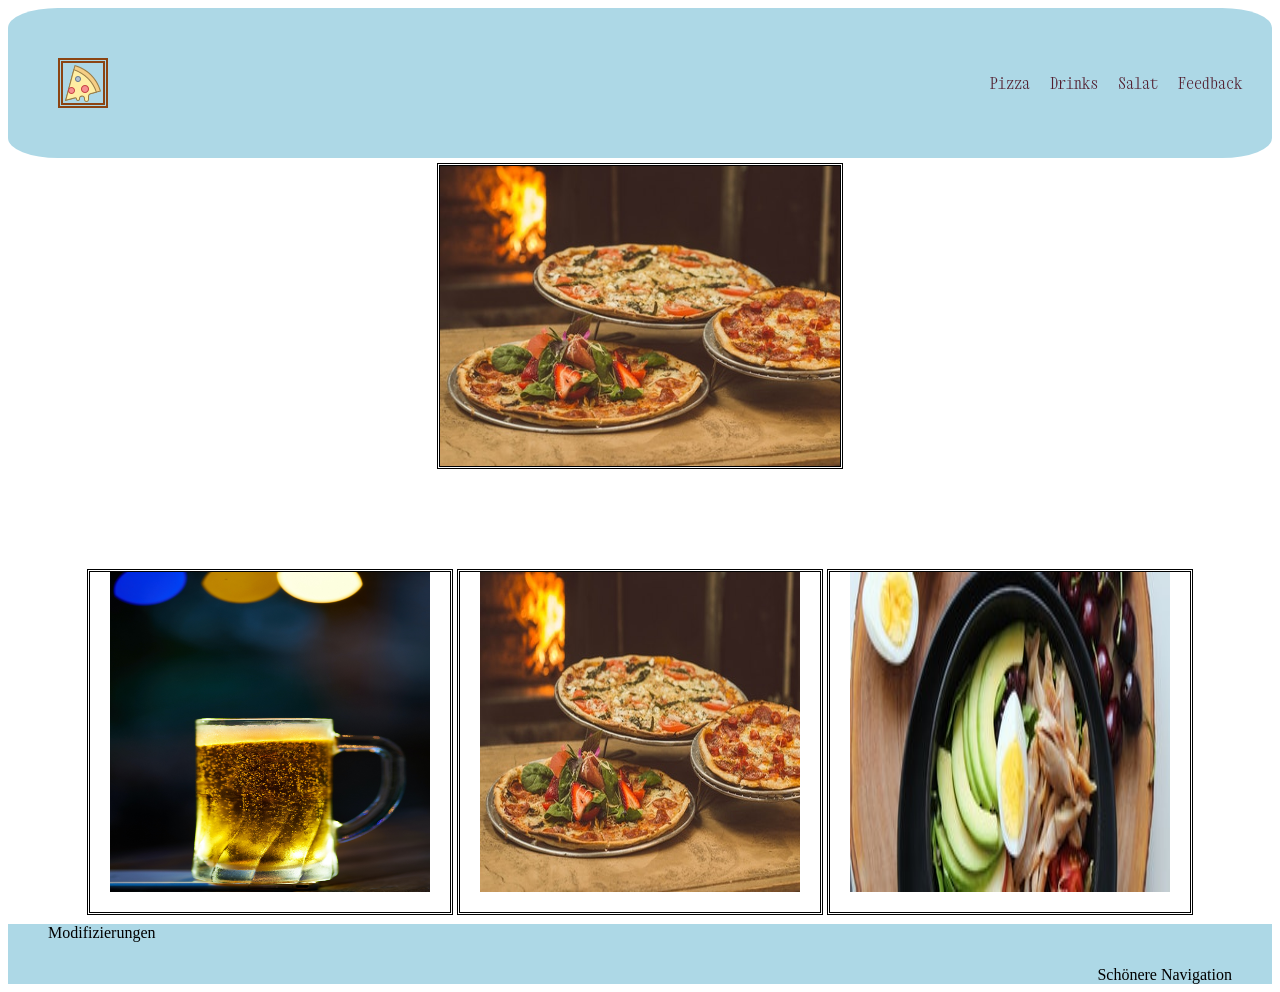
<file: index.html>
<!doctype html>
<html lang="en">
<head>
    <meta charset="UTF-8">
    <meta name="viewport"
          content="width=device-width, user-scalable=no, initial-scale=1.0, maximum-scale=1.0, minimum-scale=1.0">
    <meta http-equiv="X-UA-Compatible" content="ie=edge">
    <link rel="stylesheet" href="style.css" type="text/css">
    <title>Document</title>
</head>
<body>

<div id="navbar">
    <div id="logo">
        <img class="pizza-logo" src="logo/pizza.png" alt="keep updated">
    </div>
    <div id="links">

            <a href="index.html">Pizza</a>
            <a href="drinks.html">Drinks</a>
            <a href="salat.html">Salat</a>
            <a href="feedback.html">Feedback</a>

    </div>

    <div id="myNav" class="overlay">
        <a href="javascript:void(0)" class="closebtn" onclick="closeNav()">&times;</a>
        <div class="overlay-content">
            <a href="index.html">Pizza</a>
            <a href="drinks.html">Drinks</a>
            <a href="salat.html">Salat</a>
            <a href="feedback.html">Feedback</a>
        </div>
    </div>
    <span style="font-size:30px;cursor:pointer" onclick="openNav()">&#9776; open</span>
</div>
<script>
    function openNav() {
        document.getElementById("myNav").style.width = "60%";
    }

    function closeNav() {
        document.getElementById("myNav").style.width = "0%";
    }

</script>
<main id="main-page">
    <div class="wrapper">
        <img class="schnell" src="images/pizza.jpg" width="400px" height="300px" alt="Pizza">
    </div>
    <div id="layers">
        <img class="firstone" src="images/drinks.jpg"  alt="Pizza">
        <img class="secondone" src="images/pizza.jpg" alt="Pizza">
        <img class="thirdone" src="images/salat.jpg" alt="Pizza">
    </div>


</main>
<footer class="wave">
    <div id="footer">
        <div id="left-footer">Modifizierungen</div>

        <div id="right-footer">Schönere Navigation </div>
    </div>
</footer>
</body>
</html>
</file>
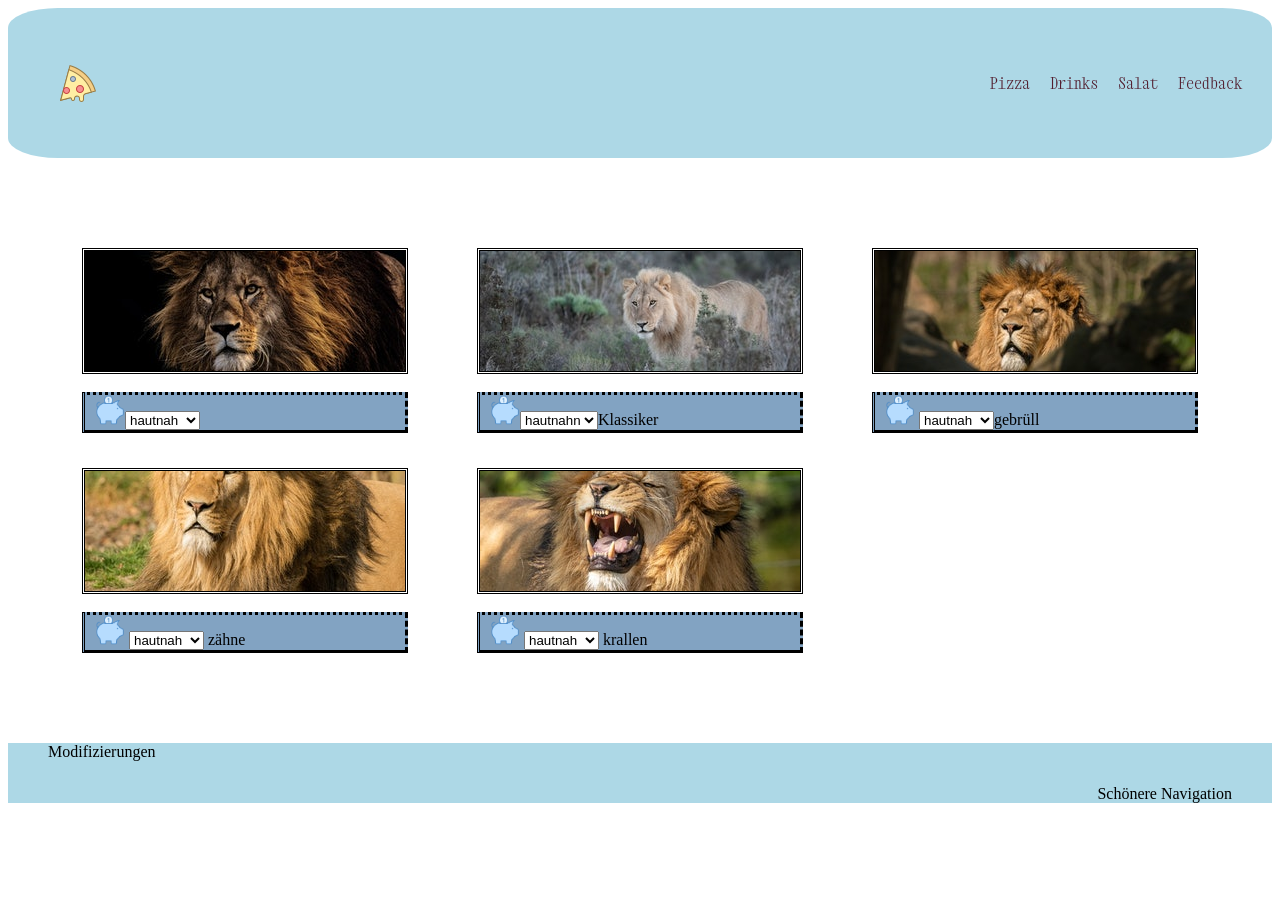
<file: drinks.html>
<!doctype html>
<html lang="en">
<head>
    <meta charset="UTF-8">
    <meta name="viewport"
          content="width=device-width, user-scalable=no, initial-scale=1.0, maximum-scale=1.0, minimum-scale=1.0">
    <meta http-equiv="X-UA-Compatible" content="ie=edge">
    <link rel="stylesheet" href="style.css" type="text/css">
    <title>Document</title>
</head>
<body>
<div id="navbar">
    <div id="logo">
        <img src="logo/pizza.png" alt="keep updated">
    </div>
    <div id="links">

        <a href="index.html">Pizza</a>
        <a href="drinks.html">Drinks</a>
        <a href="salat.html">Salat</a>
        <a href="feedback.html">Feedback</a>

    </div>

    <div id="myNav" class="overlay">
        <a href="javascript:void(0)" class="closebtn" onclick="closeNav()">&times;</a>
        <div class="overlay-content">
            <a href="index.html">Pizza</a>
            <a href="drinks.html">drinks</a>
            <a href="salat.html">Salat</a>
            <a href="feedback.html">Feedback</a>
        </div>
    </div>
    <span style="font-size:30px;cursor:pointer" onclick="openNav()">&#9776; open</span>
</div>
<script>
    function openNav() {
        document.getElementById("myNav").style.width = "100%";
    }

    function closeNav() {
        document.getElementById("myNav").style.width = "0%";
    }
</script>
<section id="collection">
    <div class="products1">
        <img class= "picture1" src="images/löwe1.jpg"><br>
        <figcaption style="font-family: Bahnschrift; padding-left: 10px" ><img src="./images/warenkorb.png" width="30px" height="30px"><select name="drinks">

            <option value="alcohol">hautnah </option>
            <option value="non-alcohol">steicheln</option>
        </select>
        </figcaption>
    </div>

    <div class="products2">
        <img class="picture2"src="images/löwe3.jpg"><br>
        <figcaption style="font-family: Bahnschrift;padding-left: 10px"><img src="./images/warenkorb.png"width="30px" height="30px"><select name="drinks">
            <option value="alcohol">hautnahn</option>
            <option value="non-alcohol">steicheln</option>
        </select>Klassiker
        </figcaption>
    </div>
    <div class="products3">
        <img class="picture3" src="./images/löwe4.jpg"><br>
        <figcaption style="font-family: Bahnschrift; padding-left: 10px"><img src="./images/warenkorb.png" width="30px" height="30px"> <select name="drinks">
            <option value="alcohol">hautnah</option>
            <option value="non-alcohol">steicheln</option>
        </select>gebrüll
        </figcaption>
    </div>
    <div class="products4">
        <img class="picture4" src="./images/löwe5.jpg"><br>
        <figcaption style="font-family: Bahnschrift; padding-left: 10px"><img src="./images/warenkorb.png" width="30px" height="30px"> <select name="drinks">
            <option value="alcohol">hautnah</option>
            <option value="non-alcohol">steicheln</option>
        </select> zähne
        </figcaption>
    </div>
    <div class="products5">
        <img class="picture5"src="./images/löwe2.jpg"><br>
        <figcaption  style="font-family: Bahnschrift; padding-left: 10px;"><img src="./images/warenkorb.png" width="30px" height="30px"> <select name="drinks">
            <option value="alcohol">hautnah</option>
            <option value="non-alcohol">steicheln</option>
        </select> krallen
        </figcaption>
    </div>
</section>
<footer>
    <div id="footer">
        <div id="left-footer">Modifizierungen</div>

        <div id="right-footer">Schönere Navigation </div>
    </div>
</footer>
<script>
    function loadDoc() {
        var xhttp = new XMLHttpRequest();
        xhttp.onreadystatechange = function() {
            if (this.readyState == 4 && this.status == 200) {
                document.getElementById("bbtn").innerHTML =
                    this.responseText;
            }
        };
        xhttp.open("GET", "ajax_info.txt", true);
        xhttp.send();
    }
</script>

</body>
</html>
</file>
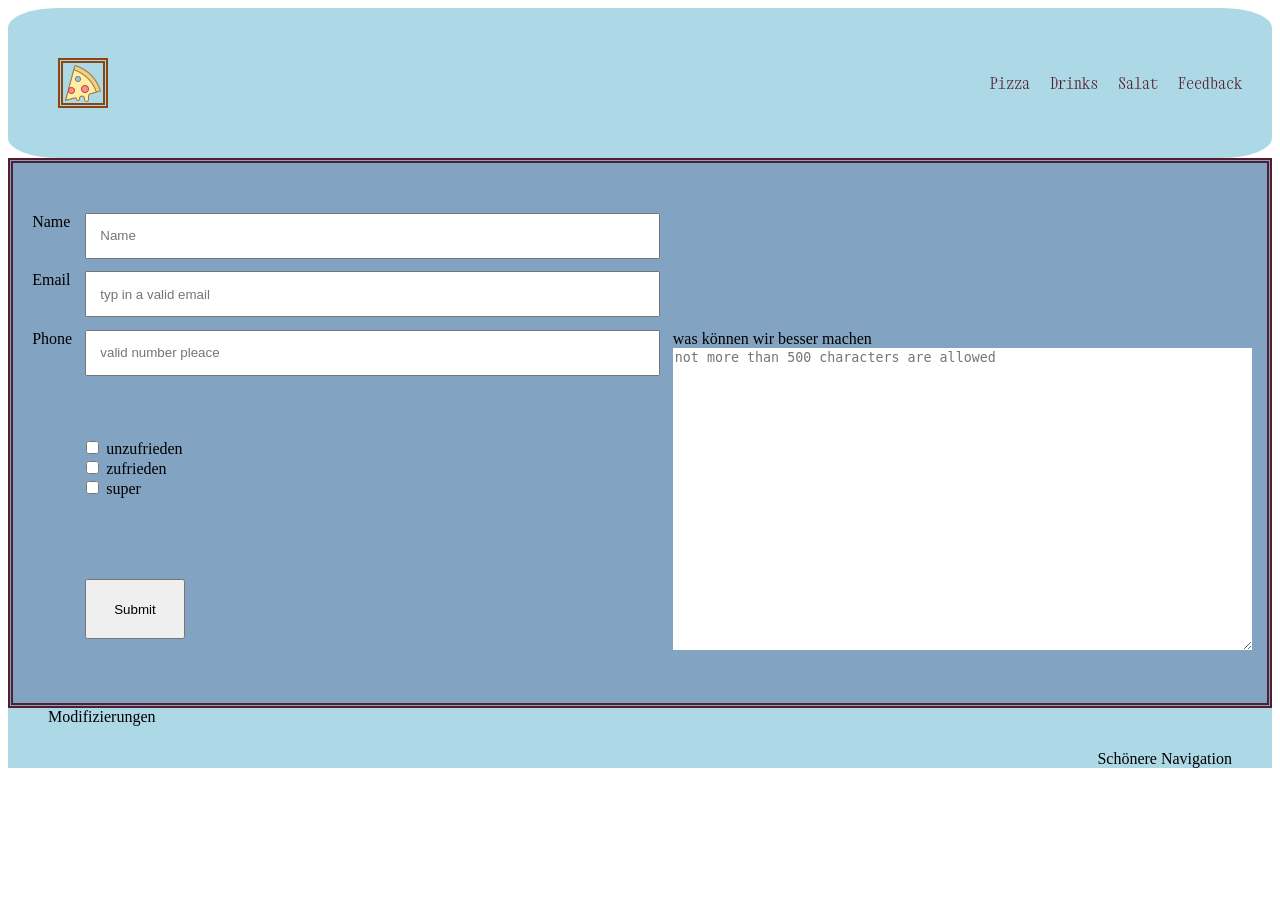
<file: feedback.html>
<!doctype html>
<html lang="en">
<head>
    <meta charset="UTF-8">
    <meta name="viewport"
          content="width=device-width, user-scalable=no, initial-scale=1.0, maximum-scale=1.0, minimum-scale=1.0">
    <meta http-equiv="X-UA-Compatible" content="ie=edge">
    <link rel="stylesheet" href="style.css" type="text/css">
    <title>Document</title>
</head>
<body>
<div id="navbar">
    <div id="logo">
        <img class="pizza-logo" src="logo/pizza.png" alt="keep updated">
    </div>
    <div id="links">

        <a href="index.html">Pizza</a>
        <a href="drinks.html">Drinks</a>
        <a href="salat.html">Salat</a>
        <a href="feedback.html">Feedback</a>

    </div>

    <div id="myNav" class="overlay">
        <a href="javascript:void(0)" class="closebtn" onclick="closeNav()">&times;</a>
        <div class="overlay-content">
            <a href="index.html">Pizza</a>
            <a href="drinks.html">Drinks</a>
            <a href="salat.html">Salat</a>
            <a href="feedback.html">Feedback</a>
        </div>
    </div>
    <span style="font-size:30px;cursor:pointer" onclick="openNav()">&#9776; open</span>
</div>
<script>
    function openNav() {
        document.getElementById( "myNav" ).style.width = "100%";
    }

    function closeNav() {
        document.getElementById( "myNav" ).style.width = "0%";
    }
</script>
<form name="form1"class="myForm">
    <label for="customer_name">Name </label>
    <input placeholder="Name"type="text" name="customer_name" id="customer_name" required>
    <label for="email_address">Email </label>
    <input placeholder="typ in a valid email" type="email" name="email1" id="email_address" required>
    <label   for="phone">Phone </label>
    <input placeholder="valid number pleace" type="tel" name="phone" id="phone" required>
    <div id="comment-box" >
        <label for="comments">was können wir besser machen</label >
        <textarea placeholder="not more than 500 characters are allowed" name="comments" id="comments" maxlength="500" required></textarea>
    </div>
    <div id="Boxen"><title>Personal</title>
        <input type="checkbox" id="Leistung1" name="taste1" value="schlecht">
        <label for="Leistung1"> unzufrieden</label><br>
        <input type="checkbox" id="Leistung2" name="taste2" value="gut">
        <label for="Leistung2"> zufrieden</label><br>
        <input type="checkbox" id="Leistung3" name="taste3" value="sehr gut">
        <label for="Leistung3">super</label><br><br>
    </div>
    <button onclick="myFunction(), ValidateEmail(document.form1.email1), ValidatPhone(document.form1.phone)" >Submit</button>
    <p id=" demo"></p>
</form>
<script>

        function myFunction() {

            if( document.form1.customer_name.value == "" ) {
                document.getElementsByName("customer_name").innerHTML ="Please Enter at least your first name";
                document.form1.Name.focus() ;
                return false;
            }
            if( document.form1.email1.value == "" ) {
                alert( "Please provide your Email!" );
                document.form1.email1.focus() ;
                return false;
            }
            if( document.form1.phone.value == "" ) {
                alert( "Please provide your Email!" );
                document.form1.email1.focus() ;
                return false;
            }
            if( document.form1.comments.value == "" ) {
                alert( "Please provide your Email!" );
                document.form1.comments.focus() ;
                return false;
            }


            return( true );




    }
        function ValidatPhone(inputText)
        {
            let phoneformate = /^[0123456789+]/;
            if(inputText.value.match(phoneformate))
            {

                document.form1.phone.focus();
                return true;
            }
            else
            {

                document.getElementByName("phone");
                alert("You have entered an invalid phone!");
                document.form1.phone();
                return false;
            }
        }
    //Sir Fetai beneath you can see an validation checker for an email address.
    function ValidateEmail(inputText)
    {
        var mailformate = /^[a-zA-Z0-9.!#$%&'*+/=?^_`{|}~-]+@[a-zA-Z0-9-]+(?:\.[a-zA-Z0-9-]+)*$/;
        if(inputText.value.match(mailformate))
        {

            document.form1.email1.focus();
            return true;
        }
        else
        {
            document.getElementsByName("email1");
            document.form1.email1();
            return false;
        }
    }
    //right here sir Fetai, you can see my java script function where i got from StackOverflow
    $("#comments").on('input', function(){
        if($(this).val().length>500){
            alert('you have reached a limit of 500');
        }
    })


</script>
<footer>
    <div id="footer">
        <div id="left-footer">Modifizierungen</div>

        <div id="right-footer">Schönere Navigation</div>
    </div>
</footer>
</body>
</html>
</file>
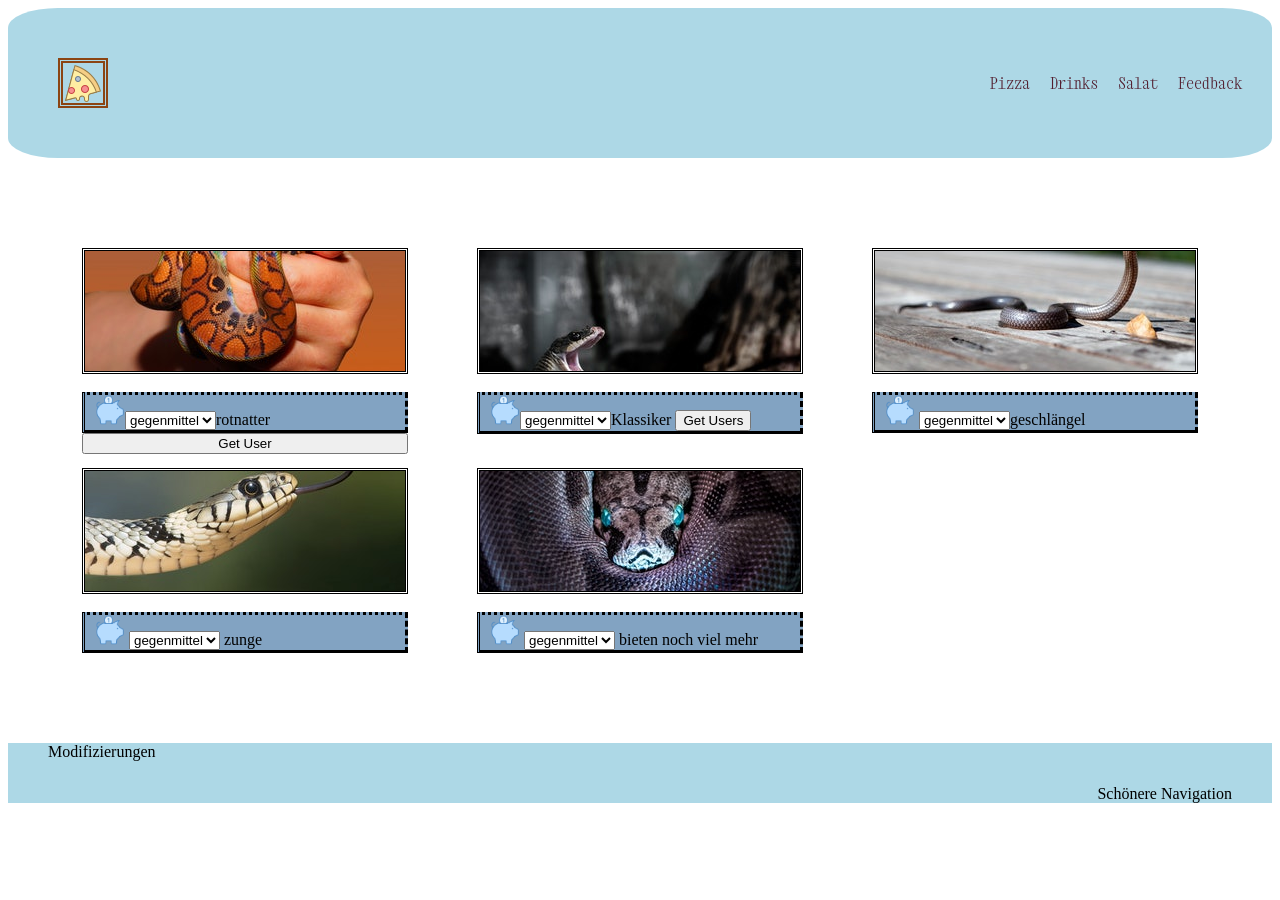
<file: salat.html>
<!doctype html>
<html lang="en">
<head>
    <meta charset="UTF-8">
    <meta name="viewport"
          content="width=device-width, user-scalable=no, initial-scale=1.0, maximum-scale=1.0, minimum-scale=1.0">
    <meta http-equiv="X-UA-Compatible" content="ie=edge">
    <link rel="stylesheet" href="style.css" type="text/css">
    <link  href="ajax.js" >
    <title>Tony's</title>
</head>
<body>
<div id="navbar">
    <div id="logo">
        <img class="pizza-logo" src="logo/pizza.png" alt="keep updated">
    </div>
    <div id="links">

        <a href="index.html">Pizza</a>
        <a href="drinks.html">Drinks</a>
        <a href="salat.html">Salat</a>
        <a href="feedback.html">Feedback</a>

    </div>

    <div id="myNav" class="overlay">
        <a href="javascript:void(0)" class="closebtn" onclick="closeNav()">&times;</a>
        <div class="overlay-content">
            <a href="index.html">Pizza</a>
            <a href="drinks.html">Drinks</a>
            <a href="salat.html">Salat</a>
            <a href="feedback.html">Feedback</a>
        </div>
    </div>
    <span style="font-size:30px;cursor:pointer" onclick="openNav()">&#9776; open</span>
</div>

<section id="collection">
    <div class="products1">
        <img class="picture1"src="images/snake1.jpg"><br>
        <figcaption style="font-family: Bahnschrift; padding-left: 10px" ><img src="./images/warenkorb.png" width="30px" height="30px"><select name="drinks">
            <option value="alcohol">gegenmittel</option>
            <option value="non-alcohol">gift</option>
        </select>rotnatter
        </figcaption>
        <button id="button1">Get User</button>
        <div id="user"></div>
    </div>

    <div class="products2">
        <img class="picture2"src="images/snake2.jpg"><br>
        <figcaption style="font-family: Bahnschrift;padding-left: 10px"><img src="./images/warenkorb.png"width="30px" height="30px"><select name="drinks">
            <option value="alcohol">gegenmittel</option>
            <option value="non-alcohol">gift</option>

        </select>Klassiker <button id="button2">Get Users</button>
            <div id="users"></div>
        </figcaption>
    </div>
    <div class="products3">
        <img class="picture3"src="./images/snake3.jpg"><br>
        <figcaption style="font-family: Bahnschrift; padding-left: 10px"><img src="./images/warenkorb.png" width="30px" height="30px"> <select name="drinks">
            <option value="alcohol">gegenmittel</option>
            <option value="non-alcohol">gift</option>
        </select>geschlängel
        </figcaption>
    </div>
    <div class="products4">
        <img class="picture4"src="./images/snake4.jpg"><br>
        <figcaption style="font-family: Bahnschrift; padding-left: 10px"><img src="./images/warenkorb.png" width="30px" height="30px"> <select name="drinks">
            <option value="alcohol">gegenmittel</option>
            <option value="non-alcohol">gift</option>
        </select> zunge
        </figcaption>
    </div>
    <div class="products5">
        <img class="picture5"src="./images/snake5.jpg"><br>
        <figcaption  style="font-family: Bahnschrift; padding-left: 10px;"><img src="./images/warenkorb.png" width="30px" height="30px"> <select name="drinks">
            <option value="alcohol">gegenmittel</option>
            <option value="non-alcohol">gift</option>
        </select> bieten noch viel mehr
        </figcaption>
    </div>
</section>
<footer>
    <div id="footer">
        <div id="left-footer">Modifizierungen</div>

        <div id="right-footer">Schönere Navigation </div>
    </div>
</footer>
<script src="ajax.js"></script>
<script>



    document.getElementById( 'button1' ).addEventListener( 'click', loadUser );

    function loadUser(){
        var xhr = new XMLHttpRequest();
        xhr.open('post', 'pizza.json', true);
        xhr.onload = function (){
            if(this.status ==  200){
                var pizza = JSON.parse(this.responseText);
                var output = '';
                output += '<ul>' +
                    '<li>ID'+pizza.id+'</li>' +
                    '<li>Name'+pizza.name+'</li>' +
                    '<li>User'+pizza.user+'</li>';
                document.getElementById('user').innerHTML = output;
            }
        }
xhr.send();
    }
    function openNav() {
        document.getElementById("myNav").style.width = "100%";
    }

    function closeNav() {
        document.getElementById("myNav").style.width = "0%";
    }
</script>
</body>
</html>
</file>
<file: style.css>
@import url('https://fonts.googleapis.com/css2?family=Xanh+Mono&display=swap');
#navbar {
    display:grid;
    min-height:  150px;
    grid-auto-flow: column;
    background-color: lightblue;
    grid-gap: 40px;
    padding-left: 50px;
    padding-right: 30px;
    border-top-left-radius: 50px 20px;
    border-top-right-radius: 50px 20px;
    border-bottom-left-radius: 50px 20px;
    border-bottom-right-radius: 50px 20px;
}
.wave{
    border-top-left-radius: 50px 20px;
    border-top-right-radius: 50px 20px;
    border-bottom-left-radius: 50px 20px;
    border-bottom-right-radius: 50px 20px;
}
#logo {
    display: grid;
    justify-content: start;
    align-content: center;



}
.pizza-logo {

    border:double;
    border-width: 5px;
    border-color: saddlebrown;

}

#links {
    display: grid;
    justify-content: end;
    align-content: center;
    grid-gap: 20px;
    grid-auto-flow: column;
}
a {
    text-decoration: none;
    font-family:  "Xanh Mono" ;
    color: #521e2f;
}
a:hover {
    color: #82a3c2;
}
figcaption {
    background-color: #82a3c2;
    border-style:dotted dashed solid double;
    font-family: "Xanh Mono";
}

@media only screen and (max-width: 900px){
     #links {
       display: none;

    }



}
@media only screen and (min-width: 800px)
{
    span {
        display: none;
    }

}


@media screen and (max-height: 450px) {
    .overlay a {font-size: 20px}
    .overlay .closebtn {
        font-size: 40px;
        top: 15px;
        right: 35px;
    }
}
.overlay .closebtn {
    position: absolute;
    top: 20px;
    right: 45px;
    font-size: 60px;
}

.overlay a:hover, .overlay a:focus {
    color: green;
}
.overlay a {
    padding: 8px;
    text-decoration: none;
    font-size: 36px;
    color: #818181;
    display: block;
    transition: 0.3s;
}
.overlay-content {
    position: relative;
    top: 25%;
    width: 100%;
    text-align: center;
    margin-top: 30px;
}
.overlay {
    height: 100%;
    width: 0;
    position: fixed;
    z-index: 1;
    top: 0;
    left: 0;
    background-color: rgb(0,0,0);
    background-color: rgba(0,0,0, 0.9);
    overflow-x: hidden;
    transition: 0.5s;
}
#main-page {
    display: grid;
    padding: 5px ;
    justify-content: center;

}
.wrapper {
    display: grid;
    justify-content: space-evenly;
    padding-bottom: 5px;
    padding-bottom:  100px;

}
.layers {

    justify-content: space-evenly;
   display: grid;
    grid-auto-flow: row;


}
.firstone {
    width: 320px;
    height: 320px;
    padding-right: 20px;
    padding-bottom: 20px;
    border-color: #1f4e7e;
    border: double ;
    border-width: 3PX;
    padding-left: 20px;
}
.secondone {
    width: 320px;
    height: 320px;
    padding-left:20px;
    padding-right: 20px;
    padding-bottom: 20px;
    border-color: #1f4e7e;
    border: double ;
    border-width: 3PX;
}
.thirdone {
    width: 320px;
    height: 320px;
    padding-left: 20px;
    padding-bottom: 20px;
    border-color: #1f4e7e;
    border: double ;
    border-width: 3PX;
    padding-right: 20px;
}
#footer {
    display: grid;
    background-color: lightblue;
    grid-gap: 1.5em;
    padding: 0 40px;
    box-shadow: #e9ebee;
    overflow: hidden;
}
#right-footer {
    display: grid;
    text-align: right;
}
#left-footer {
    dispaly: grid;
    text-algin: left;



}

#collection {
    display: grid;
    padding: 10px;

    border-style: wave;
    grid: 150px / auto auto auto ;
    justify-content: space-evenly;
    grid-column-gap: 5px;
    grid-row-gap: 70px;




}


.products1,
.products2,
.products3,
.products4,
.products5{
    display: grid;
    align-items: inherit;
    padding-top: 80px;
    padding-bottom: 80px;
    justify-content: space-evenly;

    border-end-end-radius: 5px;
}
.picture1,
.picture2,
.picture3,
.picture4,
.picture5{
    border-color: #1f4e7e;
    border: double ;
    border-width: 3PX;


}
.schnell {
    border-color: #1f4e7e;
    border: double ;
    border-width: 3PX;

}
@media (max-width: 900px) {
    #collection{
        grid-template-columns: auto;

    }
}
@media (max-width: 768px) {
    .products,
    .products1,
    .products2,
    .products3,
    .products4,
    .products5 {
        padding-top: 20px;
        padding-bottom: 20px;


    }
}

.myForm {
    display: grid;
    grid-template-columns: auto 0.5fr 0.5fr;
    grid-auto-flow: row ;
    grid-gap: .8em;
    background: #82a3c2;
    padding: 1.2em;
    padding-top: 50px;
    border: double;
    border-width: 5px;
    border-color: #521e2f;
}
.myForm > label  {
    grid-column: 1;
    grid-row: auto;

}
.myForm > input,
.myForm > button {
    grid-column: 2;
    grid-row: auto;
    padding: 1em;
    border: dot-dash;
}
.myForm textarea {
    min-height: calc(105% - 2em);
    width: 100%;
    border: none;
    page-policy: inherit;
    grid-column-end: auto;
}
#comment-box {
    grid-column: 3;
    grid-row: span 3;
}
.myForm > button {
    grid-column: 2/ 3;
    height: 60px;
    width: 60px;
    width:100px;

}
#Boxen {
    padding: 50px;
    grid-column: 1 / 3;
    text-align: -moz-left;

}
</file>
